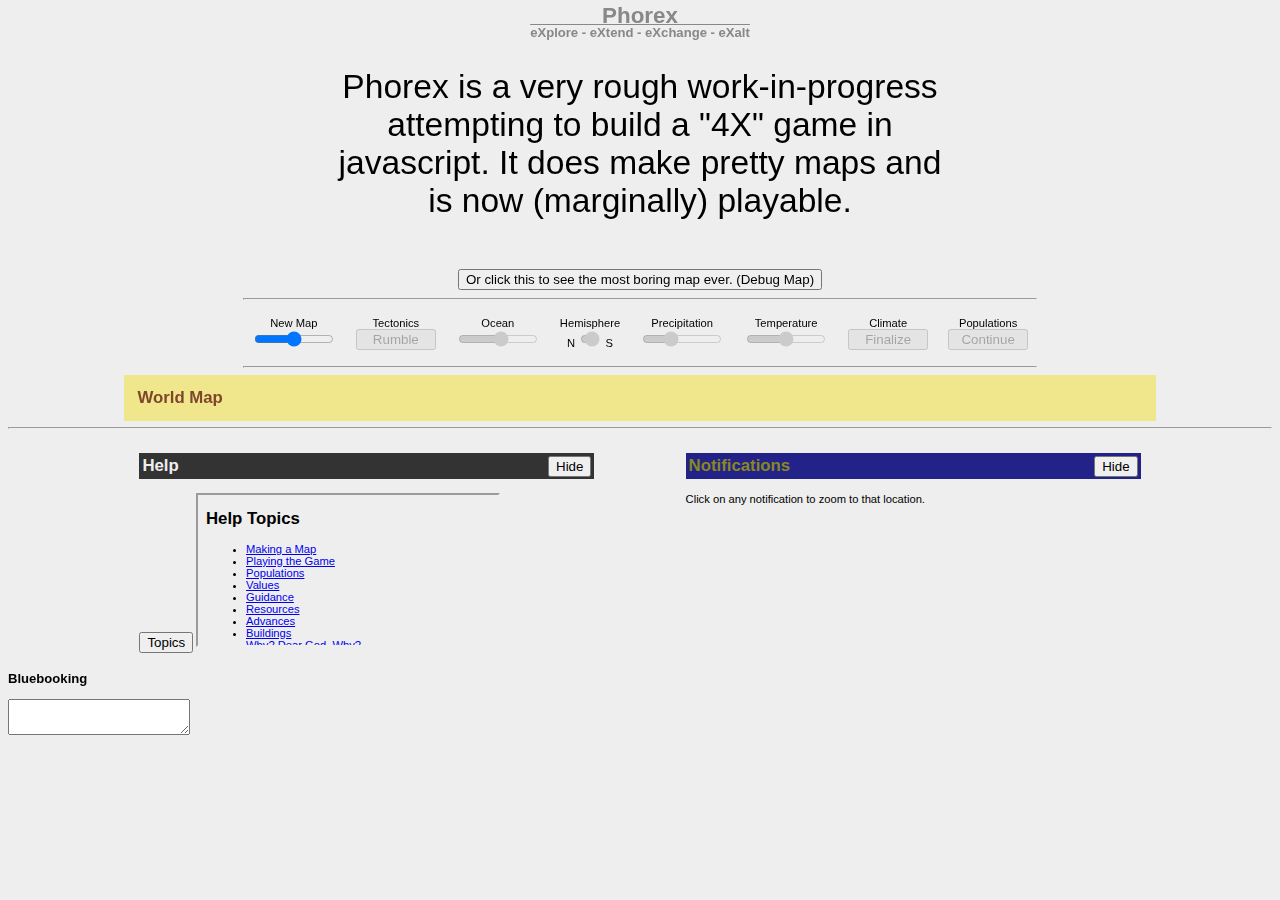
<file: index.html>
<!DOCTYPE html>
<html>

  <head>
    <title>Phorex</title>
    <link rel="stylesheet" href="style.css">
    <script src="data.js"></script>
    <script src="handlers.js"></script>
    <script src="view.js"></script>
    <script src="worldMap.js"></script>
    <script src="pops.js"></script>
    <script src="smallStuff.js"></script>
    <script src="debug.js"></script>
  </head>

  <body>
    
    <div id="banner">
      <h1 class="banner">Phorex</h1>
      <h3 class="banner">eXplore - eXtend - eXchange - eXalt</h3>
    </div>
    
    <div id="introduction">
      <p>Phorex is a very rough work-in-progress attempting to build a "4X" game in javascript.  It does make pretty maps and is now (marginally) playable.</p>
      <button onclick="testMap.setUp()">Or click this to see the most boring map ever. (Debug Map)</button>
    </div>
    
   <table id="setupTable">
     <tr>
       <td colspan="8"><hr /></td>
     <tr>
      <td class="setupCell" id="setupCellCoords">
        New Map<br />
        <input class="setupSlider" type="range" min="25" max="75" value="50" id="setupCoordsButton" onchange="handlers.setupCoords()" />
      </td>
      
      <td class="setupCell" id="setupCellTectonics">
        Tectonics<br />
        <button class="setupSlider" disabled id="setupTectonicsButton" onclick="handlers.setupTectonics()">Rumble</button>
      </td>
      
      <td class="setupCell" id="setupCellOcean">
        Ocean<br />
        <input class="setupSlider" type="range" min="10" max="19" value="15" step=".5" disabled id="setupOceanButton" onchange="handlers.setupOceans()" />
      </td>
      
      <td class="setupCell" id="setupCellHemisphere">
        Hemisphere<br />
        N <input class="setupSliderHemisphere" type="range" min="1" max="2" id="setupHemisphereButton" disabled onchange="handlers.setupHemisphere()" /> S
      </td>
      
      <td class="setupCell" id="setupCellPrecipitation">
        Precipitation<br />
        <input class="setupSlider" type="range" min="8" max="20" value="12" disabled id="setupPrecipitationButton" onchange="handlers.setupPrecipitation()" />
      </td>
      
      <td class="setupCell" id="setupCellTemperature">
        Temperature<br />
        <input class="setupSlider" type="range" min="0" max="20" value="10" disabled id="setupTemperatureButton" onchange="handlers.setupTemperature()" />
      </td>
      
      <td class="setupCell" id="setupCellBiomes">
        Climate<br />
        <button class="setupSlider" disabled id="setupBiomesButton" onclick="handlers.setupBiomes()">Finalize</button>
      </td>
      
      <td class="setupCell" id="setupCellPopulations">
        Populations<br />
        <button class="setupSlider" disabled id="setupPopulationsButton" onclick="handlers.setupPopulations()">Continue</button>
      </td>
    
   </tr>
   
   <tr><td colspan="8"><hr /></td></tr>
   
   </table>
   
   <div id="worldMapDiv">
     
     <div id="uiWorldMapExpansion">
       <button hidden id="expandWorldMapButton" onclick="handlers.expandWorldMap()">Expand</button>
       <button hidden id="collapseWorldMapButton" onclick="handlers.collapseWorldMap()">Collapse</button>
     </div>
     <h2 class="uiTitle" id="uiTitleMinimap">World Map</h2>
     
     <table id="worldMapTable">
       
     </table>
     
     <div hidden id="worldMapLegendDiv">
       <button onclick="handlers.setLegendToElevation()">Elevation</button>
       <button onclick="handlers.setLegendToPrecipitation()">Precipitation</button>
       <button onclick="handlers.setLegendToTemperature()">Temperature</button>
       <button onclick="handlers.setLegendToPopulation()">Population</button>
       <button onclick="handlers.revealMap()">Reveal Map (spoilers!)</button>
     </div>
    
  </div>
    
    <div id="selectPane">
      
      <p>In <span id="selectPaneBiomeVerbose">UNSET</span>, <span id="selectPanePopulationsNumber">UNSET</span> peoples have come together, united by a new vision of a bright future.</p>
      
      <h3>The People</h3>
      <ul id="selectPanePopulationsList">
        <li>One population</li>
        <li>Second population</li>
        <li>Last population</li>
      </ul>
      
      <h3>The Land</h3>
      <ul>
        <li>Biome: <span id="selectPaneBiome">UNSET</span></li>
        <li>Elevation: <span id="selectPaneAltitude">UNSET</span></li>
        <li>Precipitation: <span id="selectPanePrecipitation">UNSET</span></li>
        <li>Temperature: <span id="selectPaneTemperature">UNSET</span></li>
        <li>Natural Bounty: <span id="selectPaneNaturalBounty">UNSET</span></li>
      </ul>
      
      <h3>The Region</h3>
      <ul>
        <li>In the <span id="selectPaneWest">UNSET</span></li>
        <li>In the <span id="selectPaneEast">UNSET</span></li>
        <li>In the <span id="selectPaneNorth">UNSET</span></li>
        <li>In the <span id="selectPaneSouth">UNSET</span></li>
      </ul>
      
      <p>A leader has arisen to lead the people into a bright new age.  They herald a vision of civilization that they promise will protect and feed their people, allowing them to flourish into the bright future.</p>
      
      <button onclick="handlers.selectTile()">I am the vision that guides this new leader!</button><br />
      <button onclick="view.populatePopulationsPane()">Show me another group.</button>
      <button disabled>Oh god let's just make a new map</button>
    </div>

    <div id="uiGuidancePanel" hidden>
    	<table id="uiGuidanceTable"">
    		<tr>
    			<td id="uiGuidancePopUp"></td>
    			<td id="uiGuidanceCenter">
    				<h2>Guidance</h3>
    				<p>Select one of the following options:</p>
						<h3 class="uiGuidanceOption" onclick="view.selectGuidance('uiGuidanceAssign')">Assign a New Job</h3>
						<h3 class="uiGuidanceOption" onclick="view.selectGuidance('uiGuidanceDevelop')">Develop this Tile</h3>
						<h3 class="uiGuidanceOption" onclick="view.selectGuidance('uiGuidanceExperiment')">Conduct an Experiment</h3>
						<h3 class="uiGuidanceOption" onclick="view.selectGuidance('uiGuidanceWorship')">Worship</h3>
						<h3 class="uiGuidanceOption" onclick="view.selectGuidance('uiGuidanceExpedition')">Mount an Expedition</h3>
						<h3 class="uiGuidanceOption" onclick="view.selectGuidance('uiGuidanceSplitMerge')">Manage this Population</h3>
						<h3 class="uiGuidanceOption" onclick="view.selectGuidance('uiGuidanceEquip')">Population Resources</h3>
    			</td>
    			<td id="uiGuidanceRight">
    				<div id="uiGuidanceAssign" hidden>
    					<h2>Assign a New Job</h2>
    					<p>You may assign this population to work at a different work site.  The site must have enough space for the entire population or else it will be over-harvested and degrade.</p>
    					<p>By default, assigning to a new job does not cost any Guidance points, although some Policies may change this.</p>
    					<select id="uiGuidanceAssignSelect"></select>
    					<button id='uiGuidanceAssignButton' onclick="handlers.uiGuidanceAssignButton()">Assign! (<span id="uiGuidanceAssignCostButton"></span>G)</button>
    				</div>
    				<div id="uiGuidanceDevelop" hidden>
    					<h2>Develop the Tile</h2>
    					<p class="guidance">Any population may prospect in an attempt to discover heretofore unknown natural resources, however each successive discovery is less likely than the last.  Once a population has discovered or learned advances, they can spend resources to build new work sites, civic structures, and places of worship.</p>
    					<h3 class="guidance">Prospecting</h3>
    					<p class="guidance">A successful prospecting attempt will discover a random natural work site on this tile.  Prospecting on this tile has a <span id="uiGuidanceProspectChance"></span>% chance of success.  The search will consume <span id="uiGuidanceProspectConsumes"></span>, successful or not.</p>
    					<button id = 'uiGuidanceProspectButton' onclick='handlers.uiGuidanceProspectButton()' disabled>Prospect! (<span id="uiGuidanceProspectCostButton"></span>G)</button>
    					<br />
    					<h3 class="guidance">Building</h3>
    					<p class="guidance">Directing a population to build something does not cost Guidance points.  Constructing any building earns the population 20 Prestige.  Necessary materials come first from the population and then from the stockpile.  Greyed-out buildings require more materials to build than you have access to.</p>
    					<select id='uiGuidanceBuildSelect'></select>
    					<button onclick='handlers.uiGuidanceBuildButton()'>Build!</button>
    				</div>
    				<div id="uiGuidanceExperiment" hidden>
    					<h2>Conduct an Experiment</h2>
    					<p class="guidance">You can guide the population to experiment with some of their resources in the hopes of learning a new advance.</p>
    					<p class="guidance">It will cost <span id="uiGuidanceExperimentCost"></span> points to guide this population to conduct an experiment.</p>
    					<select id="uiGuidanceExperimentSelect"></select>
    					<button id='uiGuidanceExperimentButton' onclick='handlers.uiGuidanceExperimentButton()'>Experiment! (<span id="uiGuidanceExperimentCostButton"></span>G)</button>
    				</div>
    				<div id="uiGuidanceWorship" hidden>
    					<h2>Worship</h2>
    					<p class="guidance">Populations can enact any rite they know, or you can guide them to sacrifice resources in an attempt to design a new rite.  Existing rites can be synthesized to create more powerful rites.</p>
    					<h3 class="guidance">Enact a Rite</h3>
    					<p class="guidance">The population may enact any rite that it knows, influencing other populations on the tile.  There is a chance that one of these populations will learn the rite themselves.</p>
    					<select id="uiGuidanceEnactSelect"></select>
    					<button id='uiGuidanceEnactButton' onclick='handlers.uiGuidanceEnactButton()'>Enact! (<span id="uiGuidanceEnactCostButton"></span>G)</button>
    					
    					<h3 class="guidance">Designing Rites</h3>
    					<p class="guidance">Designing rites will sacrifice a random resource in the population's possession in an attempt to create a meaningful rite.</p>
    					<button id='uiGuidanceDesignButton' onclick='handlers.uiGuidanceDesignButton()'>Design a New Rite (<span id="uiGuidanceDesignCostButton"></span>G)</button>
    					
    					<h3 class="guidance">Synthesize Rites</h3>
    					<p class="guidance">You can synthesize two different rites into a new, more powerful combined rite.  This population will cease to practice the original two rites.</p>
    					<select id="uiGuidanceSynthesisSelectA"></select>
    					<select id="uiGuidanceSynthesisSelectB"></select>
    					<button id='uiGuidanceSynthesizeButton' onclick='handlers.uiGuidanceSynthesizeButton()'>Synthesize! (<span id="uiGuidanceSynthesizeCostButton"></span>G)</button>
    				</div>
    				<div id="uiGuidanceExpedition" hidden>
    					<h2>Mount an Expedition</h2>
    					<p class="guidance">You can send this population to another tile within its range.  They can go as scouts, as raiders, or as migrants.</p>
    					<p class="guidance">Tiles within range are marked with an 'x' while those beyond your population's range are marked with an 'o'.</p>
    					<table id="uiGuidanceMapTable"></table>
    					<hr />
    					<button id="uiGuidanceScoutButton" onclick='handlers.uiGuidanceScoutButton()'>Send as Scouts (<span id="uiGuidanceScoutCostButton"></span>G)</button>
    					<button id="uiGuidanceRaidButton" onclick='handlers.uiGuidanceRaidButton()'>Send as Raiding Party (<span id="uiGuidanceRaidCostButton"></span>G)</button>
    					<button id="uiGuidanceMigrateButton" onclick='handlers.uiGuidanceMigrateButton()'>Send as Migrants (<span id="uiGuidanceMigrateCostButton"></span>G)</button>
    				</div>
    				<div id="uiGuidanceSplitMerge" hidden>
    					<h2>Manage this Population</h2>
    						<p class="guidance">Renaming a population costs nothing.  Splitting or merging populations is restricted by the populations' values and demographics.  The less they'd like the split or merge, the more it will cost you.</p>
							<h3 class="guidance">Rename this Population</h3>
							<input type='text' id='uiGuidanceRenameField' /> <button onclick='handlers.uiGuidanceRenameButton()'>Rename</button>
							<h3 class="guidance">Split the Population</h3>
							<select id='uiGuidanceSplitSelect' onchange='view.splitCostButtonToggle()'></select>
							<button id='uiGuidanceSplitButton' onclick='handlers.uiGuidanceSplitButton()'>Split!</button>
							<h3 class="guidance">Merge this Population with Another</h3>
							<select id='uiGuidanceMergeSelect'></select>
							<button onclick='handlers.uiGuidanceMergeButton()'>Merge!</button>
    				</div>
    				<div id="uiGuidanceEquip" hidden>
    					<h2>Population Resources</h2>
    						<p class="guidance">Changes to population resources occur immediately.  Populations which have been equipped or divested of resources will still act on their own initiative this season.</p>
    						<h3 class="guidance">Equip this Population</h3>
    						<p class="guidance">You may give the population resources from the stockpile.  Equipping a population with a certain resource does not cost points and increases the population's prestige and loyalty.</p>
							<select id="uiGuidanceEquipSelect"></select>
							<button onclick='handlers.uiGuidanceEquipButton()'>Equip!</button>
							<h3 class="guidance">Divest this Population</h3>
							<p class="guidance">You may guide the population to give up resources and add them to the communal stockpile.  Divesting a population of a certain resource <em>does</em> cost points as well as decreases the population's prestige and loyalty.</p>
							<select id="uiGuidanceDivestSelect"></select>
							<button id='uiGuidanceDivestButton' onclick='handlers.uiGuidanceDivestButton()'>Divest! (10G)</button>
							<p class="guidance">Equipment changes occur immediately.</p>
    				</div>
    				<div id="uiGuidanceResult" hidden>
    					<h2>Result of your Guidance</h2>
    						<p>You've already provided guidance to this population for the season.  Here's what they did:</p>
    						<p id="uiGuidanceResultContent"></p>
    						<p>You can give them more guidance next season.  In the mean time, you can still manage their Resources by clicking the <strong>Population Resources</strong> tab.</p>
    				</div>
    			</td>
    			<td id="uiGuidanceClose">
    				<button onclick="view.closeGuidancePanel()">Dismiss</button>
    			</td>
    		</tr>
    	</table>    
    </div>
    
    <div hidden id="uiTileDiv">
      <div class="uiPanel" id="uiPanelPeople">
        <h2 class="uiTitle" id="uiTitlePeople">The People</h2>
        <ul id="uiPeopleList"></ul>
      </div>
      <div class="uiPanel" id="uiPanelLand">
        <h2 class="uiTitle" id="uiTitleLand">The Land</h2>
        <p id="uiLandShort"></p>
        <h3 class="ui">Sites</h3>
        <ul id="uiSitesList"></ul>
        <h3 class="ui">Stockpile</h3>
        <ul id="uiStocksList"></ul>
      </div>
      <div class="uiPanel" id="uiPanelMinimap">
        <h2 class="uiTitle" id="uiTitleDate">The Present</h2>
        <p class='uiPanelAlignRight'><strong>Guidance Points: </strong> <span class='uiGuidancePointsDisplay'><span id="uiGuidancePoints"></span>G</span></p>
        <button id="uiNextTurn" onclick="handlers.processTurn()">Next Season</button>
		<hr class="clear" />
        <table id="minimapTable"></table>
      </div>
      <div class="clear"></div>
      <div class="uiPanel" id="uiPanelCivics">
        <h2 class="uiTitle" id="uiTitleCivics">Civics</h2>
      	<p>There is no formal government here.</p>
        <h3 class="ui">Policies</h3>
        <ul class="uiPolicies">
        	<li><strong>Movement</strong> is unrestricted.</li>
        	<li><strong>Work</strong> is unrestricted.</li>
        </ul>
        <h3 class="ui">Communal Buildings</h3>
        <ul class="uiCommunalBuildings"></ul>
      </div>
      <div class="uiPanel" id="uiPanelWorship">
        <h2 class="uiTitle" id="uiTitleWorship">Worship</h2>
        <p id="uiOfficalReligion">Worship practices here are not formally organized.</p>
        <h3 class="ui">Places of Worship</h3>
        <ul id="uiShrinesList"></ul>
        <h3 class="ui">Local Rites</h3>
        <ul id="uiRitesList"></ul>
      </div>
      <div class="uiPanel" id="uiPanelRelations">
        <h2 class="uiTitle" id="uiTitleRelations">Relations</h2>
        <h3 class="ui">Trade Links</h3>
        <ul id="uiTradeLinksList"></ul>
      </div>
      
    </div>
    
    <hr class="clear" />
    
    <div id="uiTextWall">
      
      <div class="uiPullPanel" id="uiNotifications">
        <h2 class="uiTitle" id="uiTitleNotifications">Notifications
          <button id="uiToggleNotificationsButton" onclick="view.uiToggleNotifications()">Hide</button>
        </h2>
          <p>Click on any notification to zoom to that location.</p>
          <div id="uiNotificationsContent">
            <ul id="uiNotificationsList"></ul>
          </div>
        
      </div>
      
      <div class="uiPullPanel"  id="uiHelp">
        <h2 class="uiTitle" id="uiTitleHelp">Help
          <button id="uiToggleHelpButton" onclick="view.uiToggleHelp()">Hide</button>
        </h2>
        <button onclick="handlers.helpTopics()">Topics</button>
        <iframe id="uiHelpContent" src="helpfiles/helptopics.html"></iframe>

      </div>
      
    </div>
    
    <div class="clear"></div>
    
    <div id="blueBooking">
    	<h3>Bluebooking</h3>
    	<textarea id="uiBlueBookingTextArea"></textarea>
    </div>
    
    
  </body>

</html>
</file>
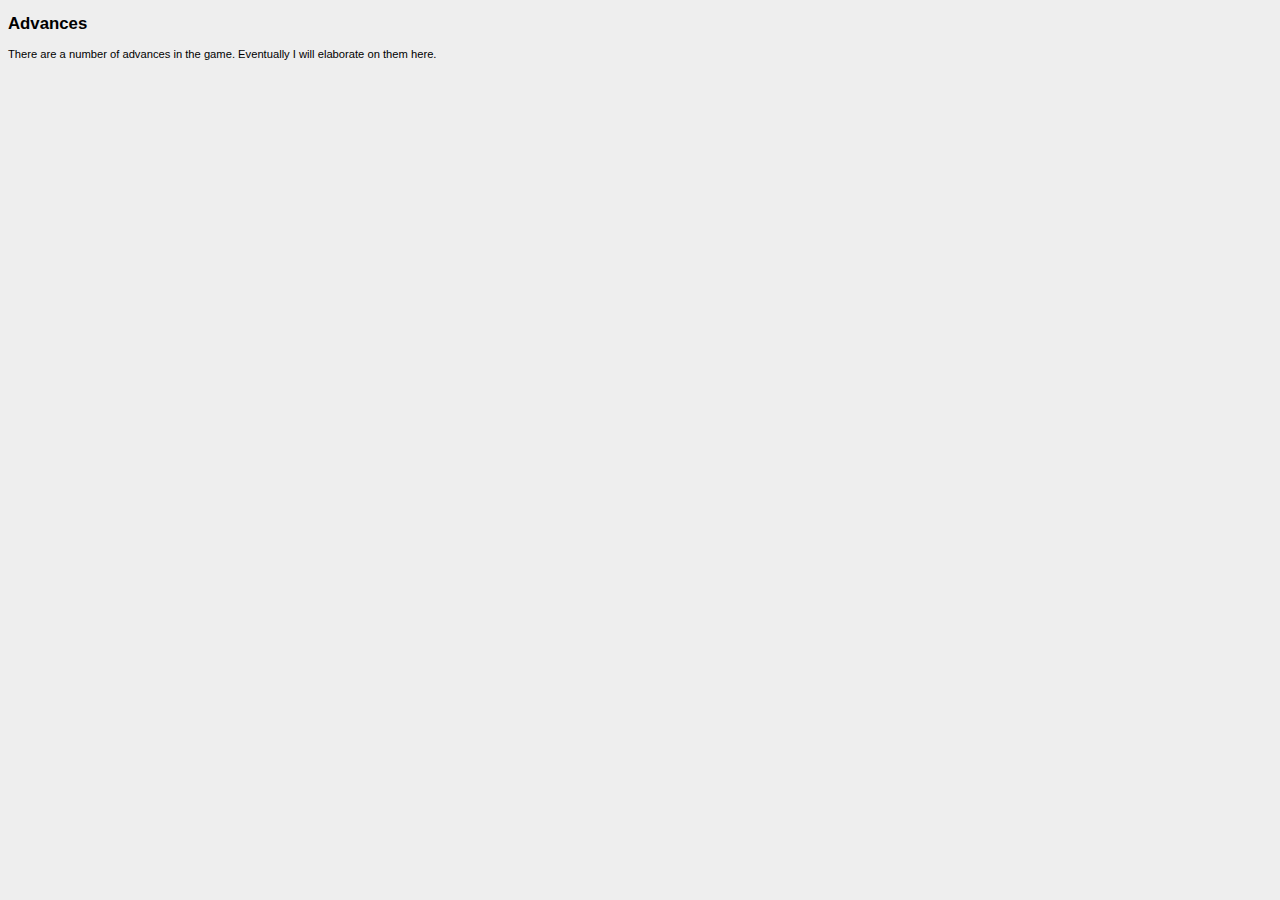
<file: helpfiles/advances.html>
<!DOCTYPE html>
<html>

	<head>
		<title>Phorex</title>
		<link rel="stylesheet" href="helpStyle.css">
	</head>
	
	<body>

		<h2>Advances</h2>
			<p>There are a number of advances in the game.  Eventually I will elaborate on them here.</p>
	</body>
</html>
</file>
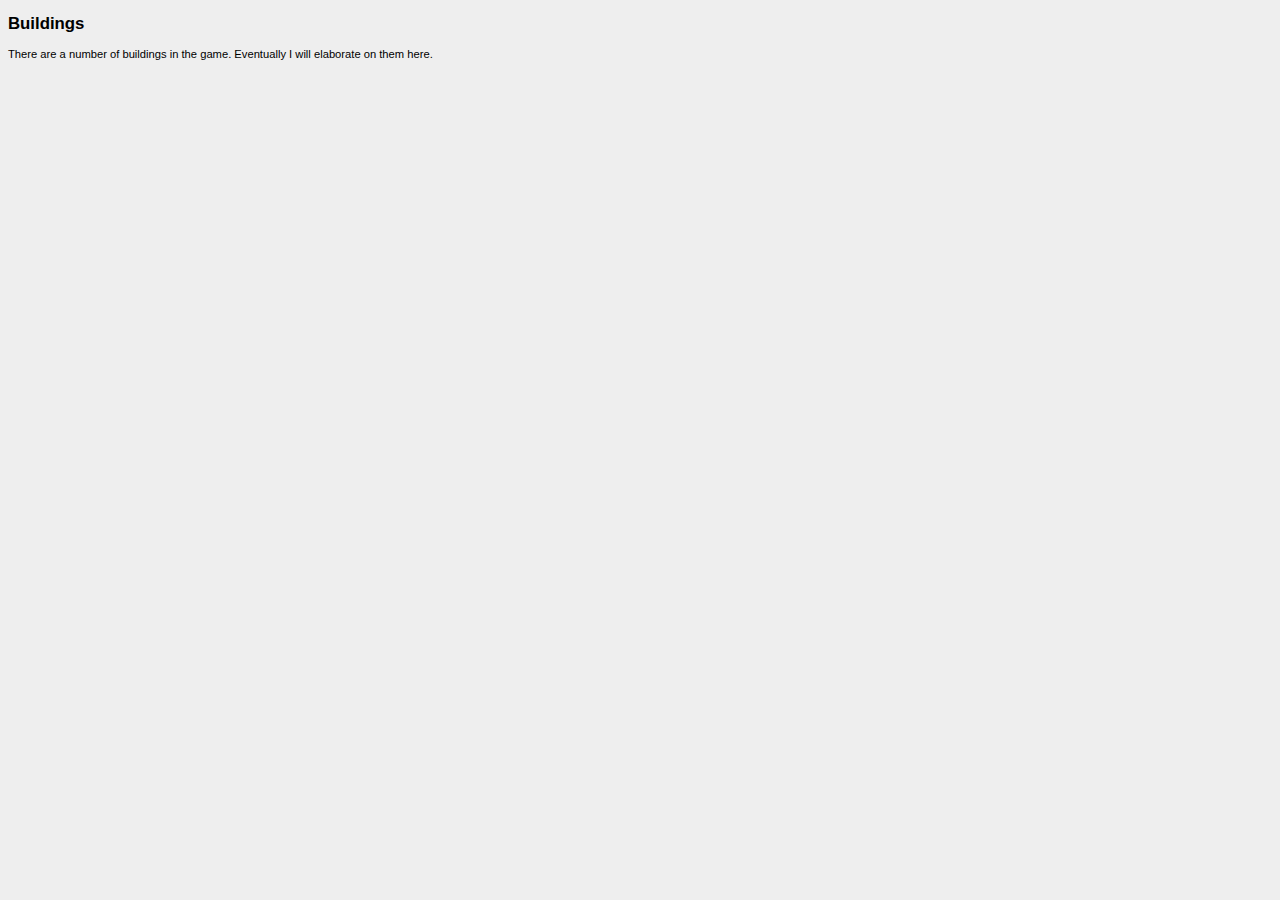
<file: helpfiles/buildings.html>
<!DOCTYPE html>
<html>

	<head>
		<title>Phorex</title>
		<link rel="stylesheet" href="helpStyle.css">
	</head>
	
	<body>

		<h2>Buildings</h2>
			<p>There are a number of buildings in the game.  Eventually I will elaborate on them here.</p>
	</body>
</html>
</file>
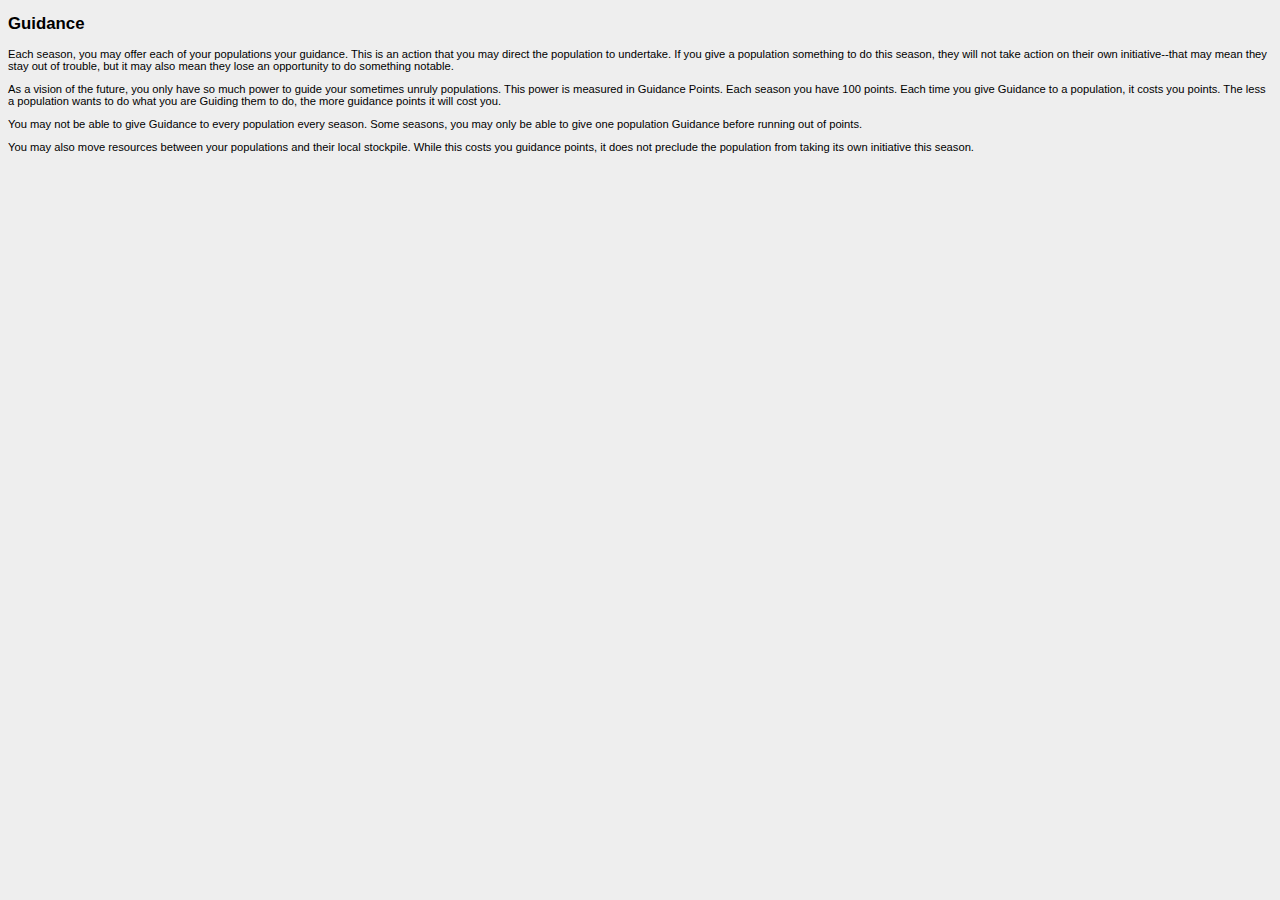
<file: helpfiles/guidance.html>
<!DOCTYPE html>
<html>

	<head>
		<title>Phorex</title>
		<link rel="stylesheet" href="helpStyle.css">
	</head>
	
	<body>

		<h2>Guidance</h2>
			<p>Each season, you may offer each of your populations your guidance.  This is an action that you may direct the population to undertake.  If you give a population something to do this season, they will not take action on their own initiative--that may mean they stay out of trouble, but it may also mean they lose an opportunity to do something notable.</p>
			
			<p>As a vision of the future, you only have so much power to guide your sometimes unruly populations.  This power is measured in Guidance Points.  Each season you have 100 points.  Each time you give Guidance to a population, it costs you points.  The less a population wants to do what you are Guiding them to do, the more guidance points it will cost you.</p>
			
			<p>You may not be able to give Guidance to every population every season.  Some seasons, you may only be able to give one population Guidance before running out of points.</p>
			
			<p>You may also move resources between your populations and their local stockpile.  While this costs you guidance points, it does not preclude the population from taking its own initiative this season.</p>
			
	</body>
</html>
</file>
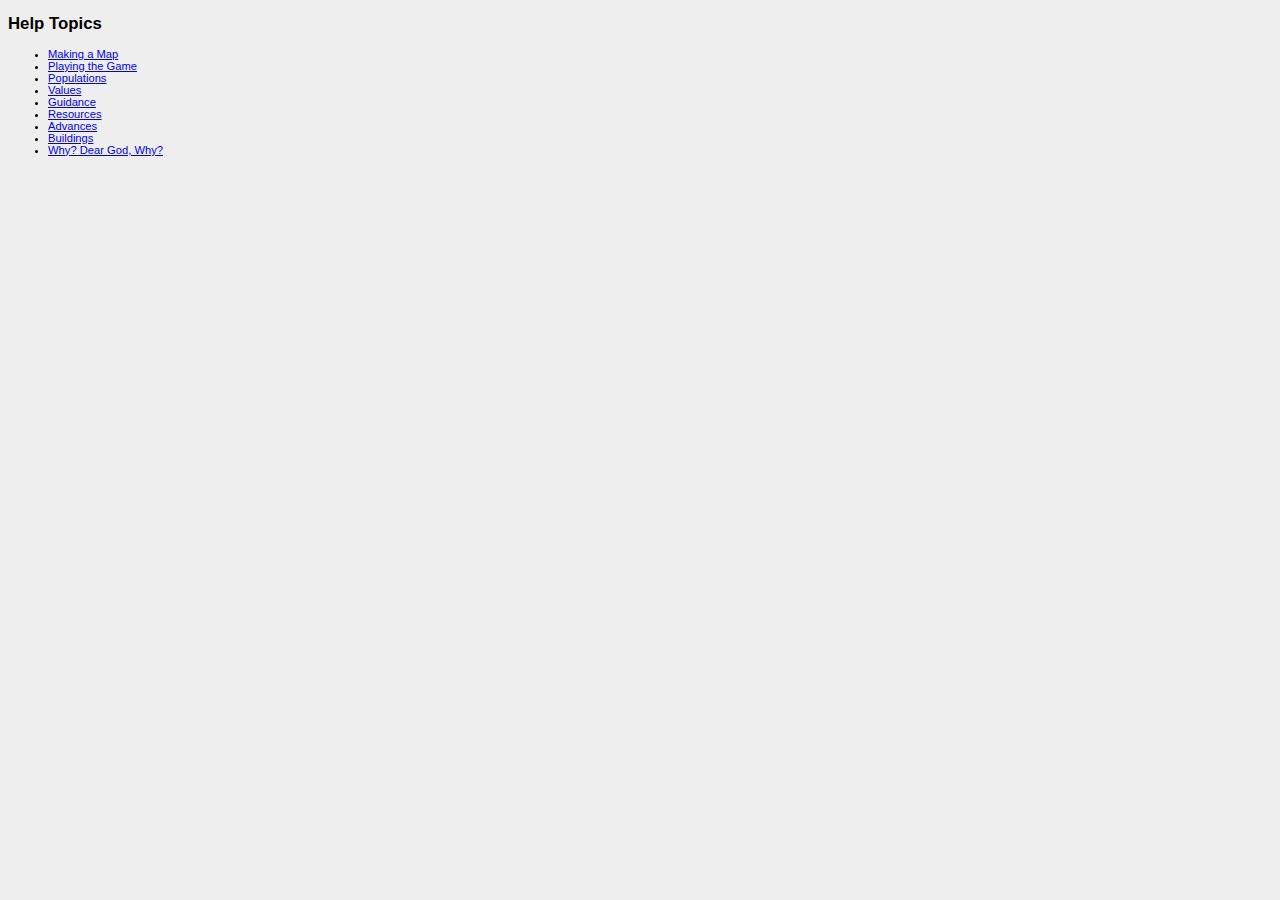
<file: helpfiles/helptopics.html>
<!DOCTYPE html>
<html>

	<head>
		<title>Phorex</title>
		<link rel="stylesheet" href="helpStyle.css">
	</head>
	
	<body>

		<h2>Help Topics</h2>
		<ul>
			<li><a href="map.html">Making a Map</a></li>
			<li><a href="play.html">Playing the Game</a></li>
			<li><a href="populations.html">Populations</a></li>
			<li><a href="values.html">Values</a></li>
			<li><a href="guidance.html">Guidance</a></li>
			<li><a href="resources.html">Resources</a></li>
			<li><a href="advances.html">Advances</a></li>
			<li><a href="buildings.html">Buildings</a></li>
			<li><a href="why.html">Why?  Dear God, Why?</a></li>
		</ul>
	</body>
</html>
</file>
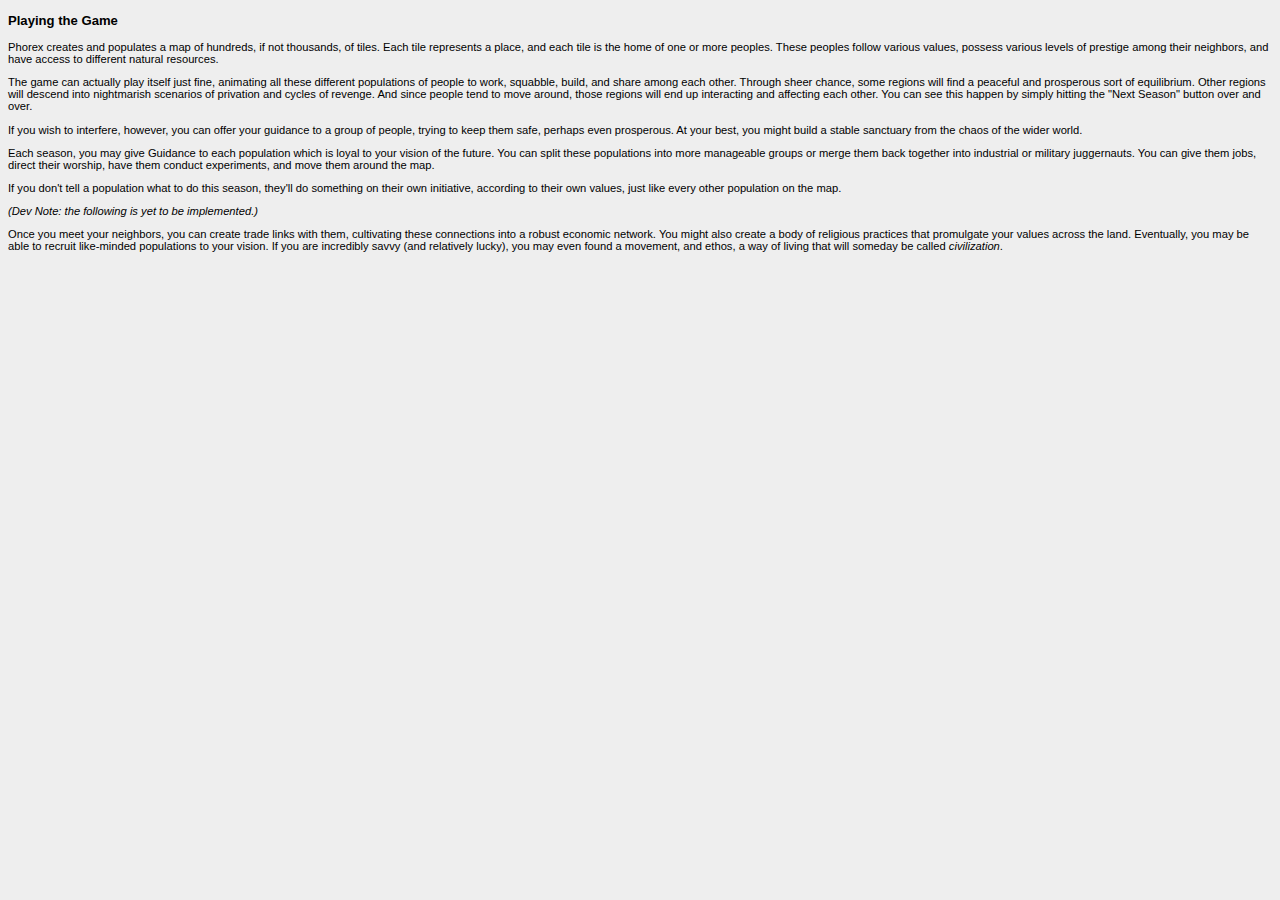
<file: helpfiles/play.html>
<!DOCTYPE html>
<html>

	<head>
		<title>Phorex</title>
		<link rel="stylesheet" href="helpStyle.css">
	</head>
	
	<body>
		<h3>Playing the Game</h3>

			<p>Phorex creates and populates a map of hundreds, if not thousands, of tiles.  Each tile represents a place, and each tile is the home of one or more peoples.  These peoples follow various values, possess various levels of prestige among their neighbors, and have access to different natural resources.</p>

			<p>The game can actually play itself just fine, animating all these different populations of people to work, squabble, build, and share among each other.  Through sheer chance, some regions will find a peaceful and prosperous sort of equilibrium.  Other regions will descend into nightmarish scenarios of privation and cycles of revenge.  And since people tend to move around, those regions will end up interacting and affecting each other. You can see this happen by simply hitting the "Next Season" button over and over.</p>

			<p>If you wish to interfere, however, you can offer your guidance to a group of people, trying to keep them safe, perhaps even prosperous.  At your best, you might build a stable sanctuary from the chaos of the wider world.</p>

			<p>Each season, you may give Guidance to each population which is loyal to your vision of the future.  You can split these populations into more manageable groups or merge them back together into industrial or military juggernauts.  You can give them jobs, direct their worship, have them conduct experiments, and move them around the map.</p>

			<p>If you don't tell a population what to do this season, they'll do something on their own initiative, according to their own values, just like every other population on the map.</p>

			<p><em>(Dev Note: the following is yet to be implemented.)</em></p>

			<p>Once you meet your neighbors, you can create trade links with them, cultivating these connections into a robust economic network.  You might also create a body of religious practices that promulgate your values across the land.  Eventually, you may be able to recruit like-minded populations to your vision.  If you are incredibly savvy (and relatively lucky), you may even found a movement, and ethos, a way of living that will someday be called <em>civilization</em>.</p>
	</body>
</html>
</file>
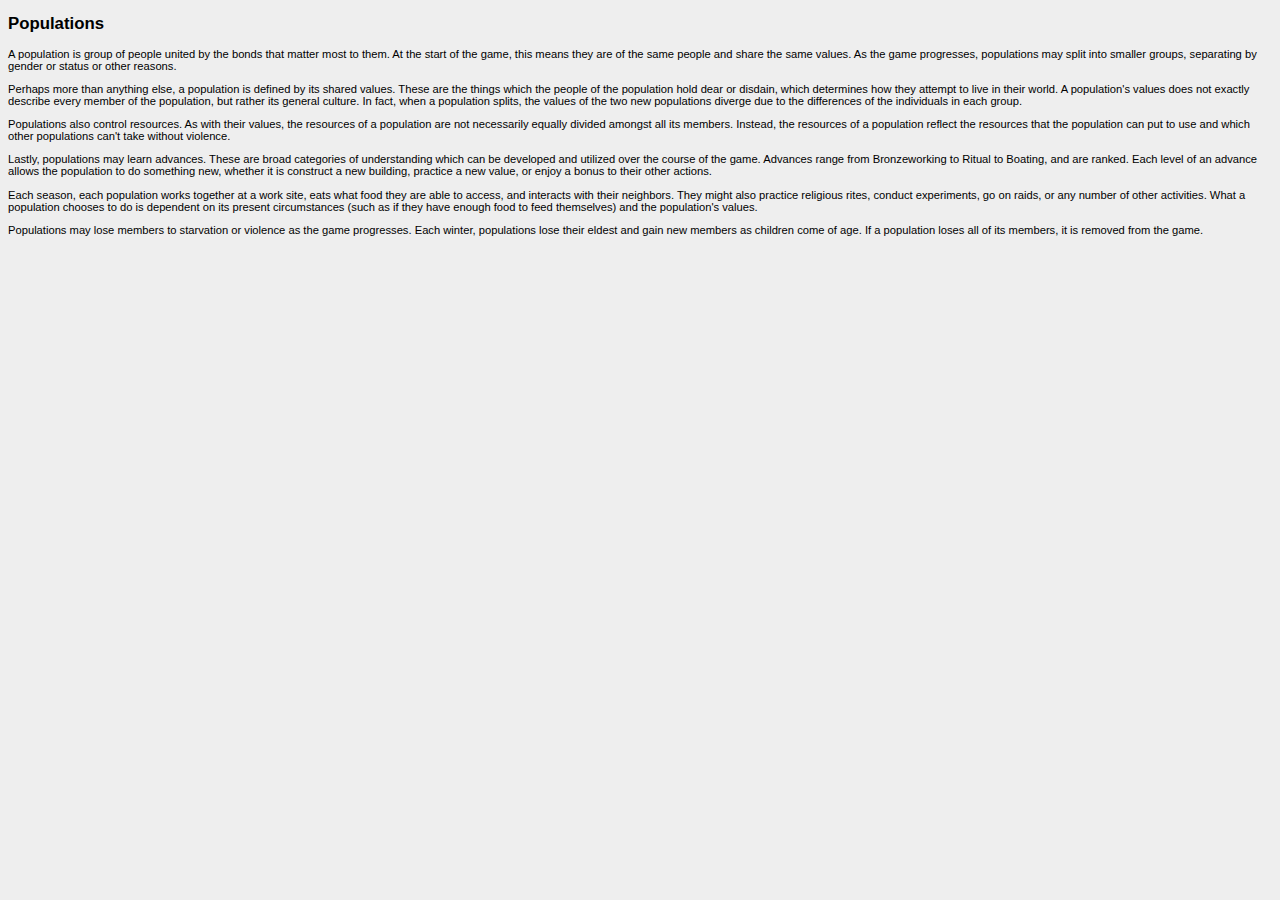
<file: helpfiles/populations.html>
<!DOCTYPE html>
<html>

	<head>
		<title>Phorex</title>
		<link rel="stylesheet" href="helpStyle.css">
	</head>
	
	<body>

		<h2>Populations</h2>
			<p>A population is group of people united by the bonds that matter most to them.  At the start of the game, this means they are of the same people and share the same values.  As the game progresses, populations may split into smaller groups, separating by gender or status or other reasons.</p>
			
			<p>Perhaps more than anything else, a population is defined by its shared values.  These are the things which the people of the population hold dear or disdain, which determines how they attempt to live in their world.  A population's values does not exactly describe every member of the population, but rather its general culture.  In fact, when a population splits, the values of the two new populations diverge due to the differences of the individuals in each group.</p>
			
			<p>Populations also control resources.  As with their values, the resources of a population are not necessarily equally divided amongst all its members.  Instead, the resources of a population reflect the resources that the population can put to use and which other populations can't take without violence.</p>
			
			<p>Lastly, populations may learn advances.  These are broad categories of understanding which can be developed and utilized over the course of the game.  Advances range from Bronzeworking to Ritual to Boating, and are ranked.  Each level of an advance allows the population to do something new, whether it is construct a new building, practice a new value, or enjoy a bonus to their other actions.</p>
			
			<p>Each season, each population works together at a work site, eats what food they are able to access, and interacts with their neighbors.  They might also practice religious rites, conduct experiments, go on raids, or any number of other activities.  What a population chooses to do is dependent on its present circumstances (such as if they have enough food to feed themselves) and the population's values.</p>
			
			<p>Populations may lose members to starvation or violence as the game progresses.  Each winter, populations lose their eldest and gain new members as children come of age.  If a population loses all of its members, it is removed from the game.</p>

	</body>
</html>
</file>
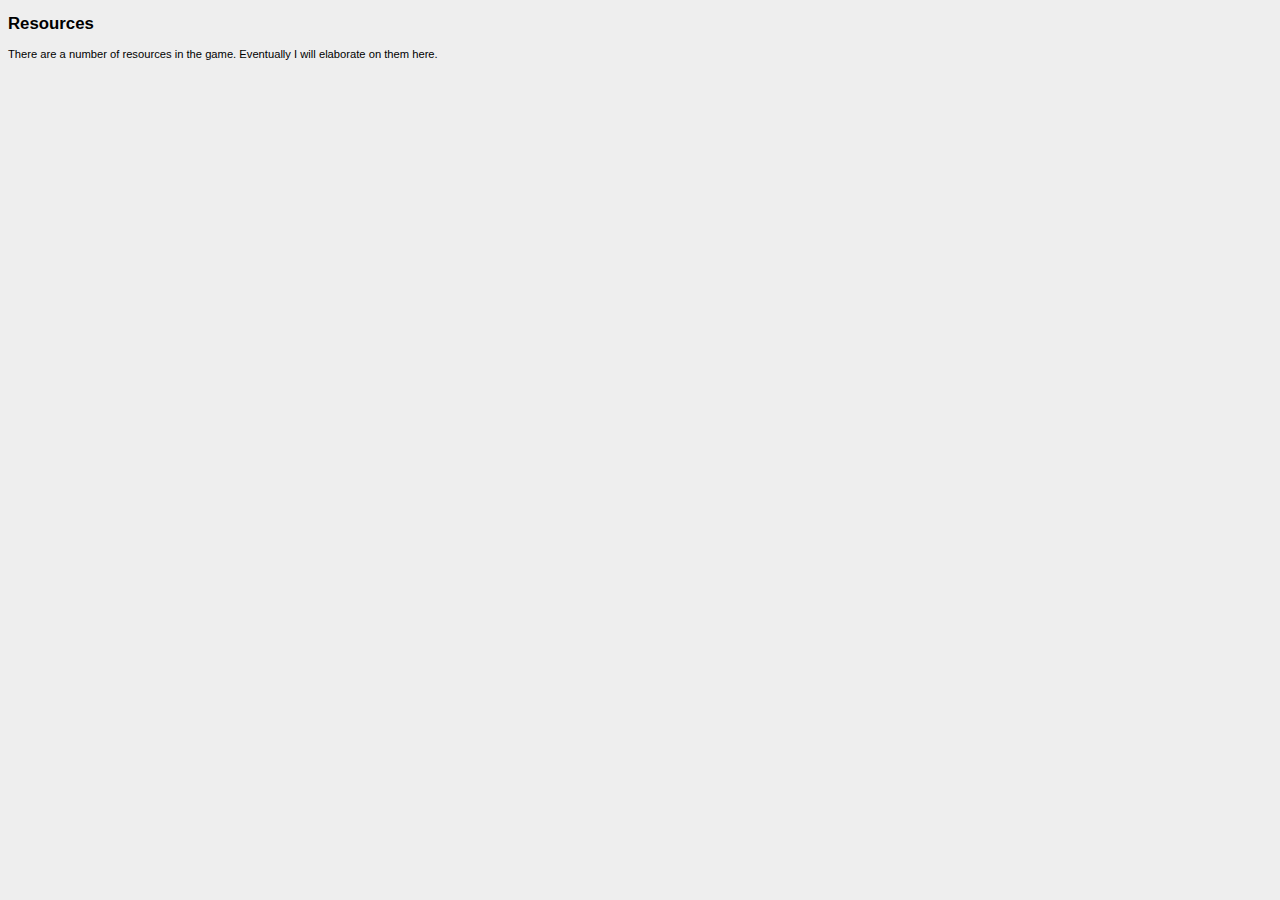
<file: helpfiles/resources.html>
<!DOCTYPE html>
<html>

	<head>
		<title>Phorex</title>
		<link rel="stylesheet" href="helpStyle.css">
	</head>
	
	<body>

		<h2>Resources</h2>
			<p>There are a number of resources in the game.  Eventually I will elaborate on them here.</p>
	</body>
</html>
</file>
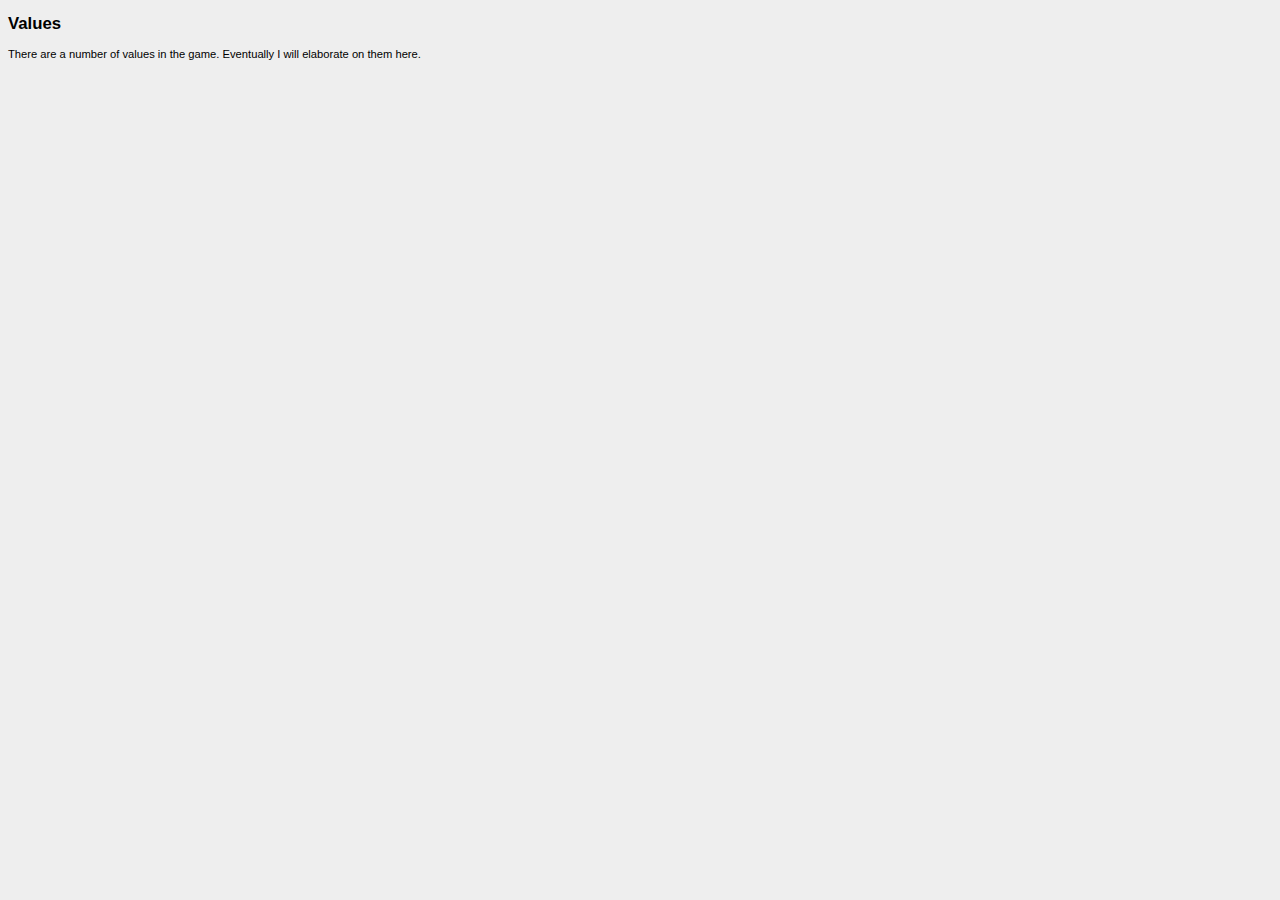
<file: helpfiles/values.html>
<!DOCTYPE html>
<html>

	<head>
		<title>Phorex</title>
		<link rel="stylesheet" href="helpStyle.css">
	</head>
	
	<body>

		<h2>Values</h2>
			<p>There are a number of values in the game.  Eventually I will elaborate on them here.</p>
	</body>
</html>
</file>
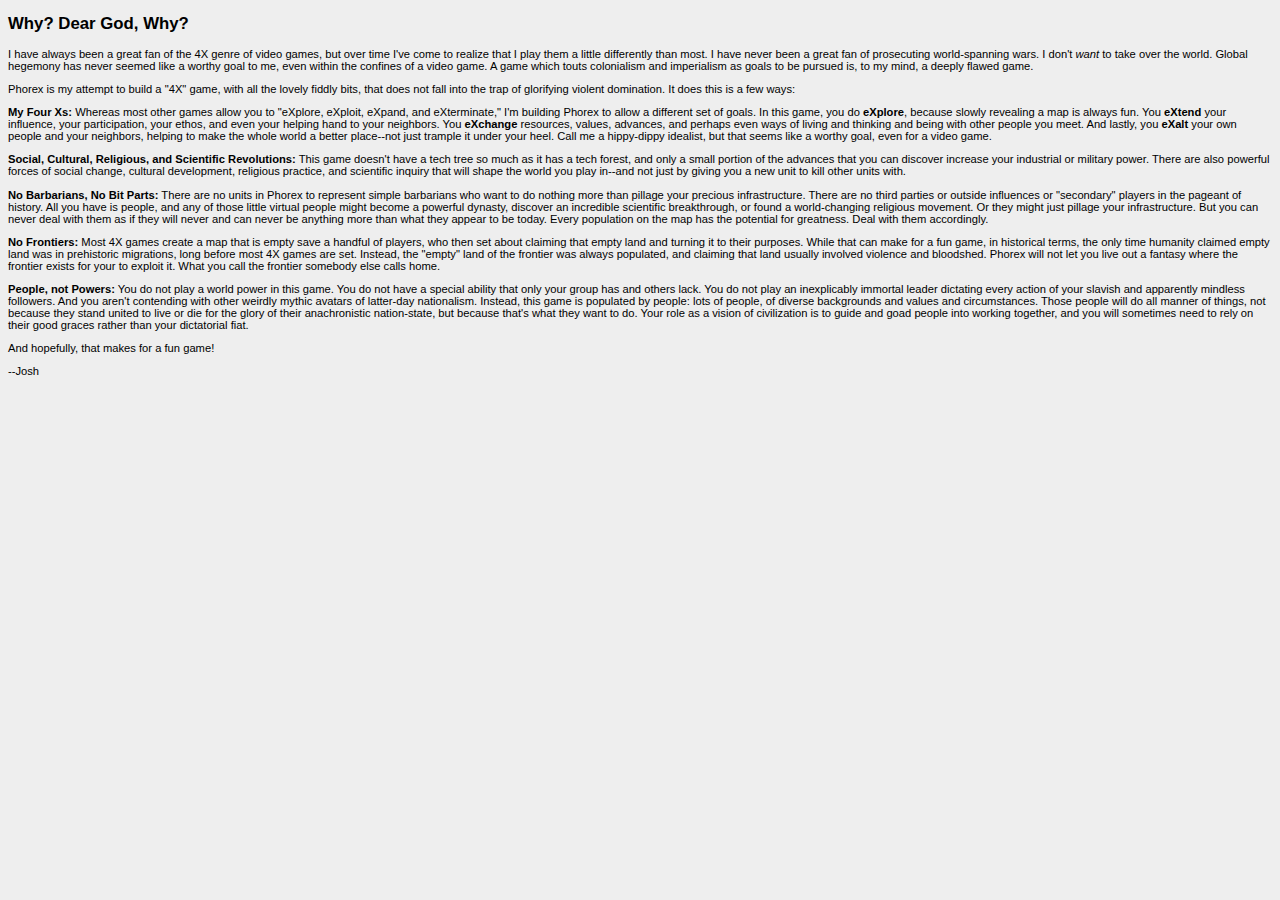
<file: helpfiles/why.html>
<!DOCTYPE html>
<html>

	<head>
		<title>Phorex</title>
		<link rel="stylesheet" href="helpStyle.css">
	</head>
	
	<body>

		<h2>Why?  Dear God, Why?</h2>
		
			<p>I have always been a great fan of the 4X genre of video games, but over time I've come to realize that I play them a little differently than most.  I have never been a great fan of prosecuting world-spanning wars.  I don't <em>want</em> to take over the world.  Global hegemony has never seemed like a worthy goal to me, even within the confines of a video game.  A game which touts colonialism and imperialism as goals to be pursued is, to my mind, a deeply flawed game.</p>
			
			<p>Phorex is my attempt to build a "4X" game, with all the lovely fiddly bits, that does not fall into the trap of glorifying violent domination.  It does this is a few ways:</p>
			
			<p><strong>My Four Xs:</strong> Whereas most other games allow you to "eXplore, eXploit, eXpand, and eXterminate," I'm building Phorex to allow a different set of goals.  In this game, you do <strong>eXplore</strong>, because slowly revealing a map is always fun.  You <strong>eXtend</strong> your influence, your participation, your ethos, and even your helping hand to your neighbors.  You <strong>eXchange</strong> resources, values, advances, and perhaps even ways of living and thinking and being with other people you meet.  And lastly, you <strong>eXalt</strong> your own people and your neighbors, helping to make the whole world a better place--not just trample it under your heel.  Call me a hippy-dippy idealist, but that seems like a worthy goal, even for a video game.</p>
			
			<p><strong>Social, Cultural, Religious, and Scientific Revolutions:</strong> This game doesn't have a tech tree so much as it has a tech forest, and only a small portion of the advances that you can discover increase your industrial or military power.  There are also powerful forces of social change, cultural development, religious practice, and scientific inquiry that will shape the world you play in--and not just by giving you a new unit to kill other units with.</p>
			
			<p><strong>No Barbarians, No Bit Parts:</strong> There are no units in Phorex to represent simple barbarians who want to do nothing more than pillage your precious infrastructure.  There are no third parties or outside influences or "secondary" players in the pageant of history.  All you have is people, and any of those little virtual people might become a powerful dynasty, discover an incredible scientific breakthrough, or found a world-changing religious movement.  Or they might just pillage your infrastructure.  But you can never deal with them as if they will never and can never be anything more than what they appear to be today.  Every population on the map has the potential for greatness.  Deal with them accordingly.</p>
			
			<p><strong>No Frontiers:</strong> Most 4X games create a map that is empty save a handful of players, who then set about claiming that empty land and turning it to their purposes.  While that can make for a fun game, in historical terms, the only time humanity claimed empty land was in prehistoric migrations, long before most 4X games are set.  Instead, the "empty" land of the frontier was always populated, and claiming that land usually involved violence and bloodshed.  Phorex will not let you live out a fantasy where the frontier exists for your to exploit it.  What you call the frontier somebody else calls home.</p>
			
			<p><strong>People, not Powers:</strong> You do not play a world power in this game.  You do not have a special ability that only your group has and others lack.  You do not play an inexplicably immortal leader dictating every action of your slavish and apparently mindless followers.  And you aren't contending with other weirdly mythic avatars of latter-day nationalism.  Instead, this game is populated by people: lots of people, of diverse backgrounds and values and circumstances.  Those people will do all manner of things, not because they stand united to live or die for the glory of their anachronistic nation-state, but because that's what they want to do.  Your role as a vision of civilization is to guide and goad people into working together, and you will sometimes need to rely on their good graces rather than your dictatorial fiat.</p>
			
			<p>And hopefully, that makes for a fun game!</p>

			<p>--Josh</p>
			
	</body>
</html>
</file>
<file: style.css>
/* Styles go here */

body {
  background: #eee;
  font-family: sans-serif;
  font-size: .7em;
  cursor: default;
}

.clear {
  clear: both;
}

#banner {
  line-height: 0.2em;
  color: #888;
  text-align: center;
}

h3.banner {
  text-decoration: overline;
  font-family: sans-serif;
}

#introduction {
  width: 50%;
  margin: auto;
  text-align: center;
  font-size: 3em;
}


/* Map Stuff */

td.mapTile {
  width: 500px;
  text-align: center;
}

td:hover.mapTile {
	border: 1px dotted red;
}

td.focusTile {
	border: 1px solid red;
	text-align: center;
}

table {
  border-spacing: 0px;
  table-layout:fixed;
}

#worldMapTable {
  font-size:.25em; 
}

#minimapTable {
	font-size:.5em;
	border: 10px solid #aaa;
}

#worldMapDiv {
  background-color: khaki;
  padding: 10px;
  width: 80%;
  margin: auto;
}

#uiWorldMapExpansion {
  float:right;
}




/* Set Up Stuff */

#setupTable {
	margin: auto;
}

.setupCell {
  text-align: center;
  vertical-align: top;
  padding: 10px;
}

.setupSlider {
  width: 80px;
}

.setupSliderHemisphere {
  width: 20px;
}

#selectPane {
  display: none;
  width: 50%;
  background: #fff;
  border: 5px solid #555;
  padding: 10px;
  margin: 10px 33% 0 33%;
}




/* Primary User Interface */

#uiTileDiv {
	width: 80%;
	margin: auto;
}

.uiPanel {
  width: 30%;
  /* height: 200px; */
  float: left;
  margin: 5px;
}

.uiTitle {
  padding: 3px;
}

h3.ui {
  width: 100%;
  border-bottom: 1px solid black;
  margin-bottom: 0px;
}

ul {
  margin: 3px;
  padding-left: 15px;
}

#uiDate {
  background-color: cyan;
  text-align: right;
}

#uiTitleMinimap {
  color: #7F462C;
  margin: 0px;
}

#uiTitlePeople {
  background-color: red;
  color: gold;  
}

.uiPop {
}

.uiPopUnguided {
}

.uiPopUnguided strong {
	color: blue;
}

.uiPopGuided strong {
	color:darkblue;
}

#uiTitleLand {
  background-color: darkgreen;
  color: khaki;  
}

#uiTitleDate {
  background-color: blue;
  color: lightgrey;  
  text-align: right;
}

#uiTitleCivics {
  background-color: purple;
  color: gold;  
}

#uiTitleWorship {
  background-color: orange;
  color: blue;  
}

#uiTitleRelations {
  background-color: yellow;
  color: darkorange;  
}

#uiNextTurn {
  float: right;
}





#uiTextWall {
	width: 80%;
	margin: auto;
}

.uiPullPanel {
  margin: 5px;
}

#uiHelp {
  float: left;
  width: 45%;
}

#uiNotifications {
  float: right;
  width: 45%;
}

#uiTitleHelp {
  background-color: #333;
  color: #eee;
}

#uiTitleNotifications {
  background-color: #228;
  color: #882;
}

#uiToggleHelpButton {
  float:right;
}

#uiToggleNotificationsButton {
  float:right;
}

.uiNotification {
}

.uiNotification:hover {
	background: #aaa;
}





/* Guidance Panel */

#uiGuidancePanel {
	width: 80%;
	margin-left: auto;
	margin-right: auto;
	margin-top: 10px;
	color: #333;
	border: 3px solid #777;
	background: #ddd;
	line-height: 1.2em;
	padding: 10px;
}

#uiGuidanceTable {
	width: 100%;
}

#uiGuidancePopUp {
	width: 240px;
	padding-right: 15px;
	vertical-align: top;
}

#uiGuidanceCenter {
	width: 240px;
	text-align: left;
	border-left: 2px solid #777;
	border-right: 2px solid #777;
	padding-left: 15px;
	padding-right: 15px;
	vertical-align: top;
}

#uiGuidanceRight {
	text-align: left;
	padding-left: 15px;
	padding-right: 15px;
	vertical-align: top;
}

#uiGuidanceClose {
	width: 100px;
	text-align: right;
	vertical-align: top;
	padding-left: 15px;
}

.uiGuidanceOption {
	padding-left: 15px;
	padding-right: 15px;
	padding-top: 5px;
	padding-bottom: 5px;
	margin: 0px;
}

.uiGuidanceOption:hover {
	background: #aaa;
}

#uiGuidanceMapTable {
	font-size:.5em;
	border: 10px solid #aaa;
	}

td.targetTile {
	border: 2px solid lime;
	text-align: center;
}

h3.guidance {
	margin-bottom: 0px;
}

p.guidance {
	margin-top: 0px;
}



/* Pop-Ups  */

a.popup span {
  display:none;
  color: #333;
  z-index: 10;
  padding: 7px 10px;
  margin-top: -30px;
  margin-left: 28px;
  width: 240px;
}

a.popup:hover span {
  display: inline;
  color: #333;
  position:absolute;
  border: 3px solid #777;
  background: #ddd;
  line-height: 1.2em;
}

.bigstat {
  font-size: 2em;
  font-weight: bolder;
  color: #333;
  margin: 10px 0px 10px 0px;
}

.popupheader {
  color: blue;
  text-align: right;
  padding-right: 10px;
  vertical-align: top;
}

.popupbox {
  color: blue;
  text-align: center;
}

.popupdata {
  text-align: left;
}
</file>
<file: helpfiles/helpStyle.css>
body {
  background: #eee;
  font-family: sans-serif;
  font-size: .7em;
  cursor: default;
}

.clear {
  clear: both;
}
</file>
